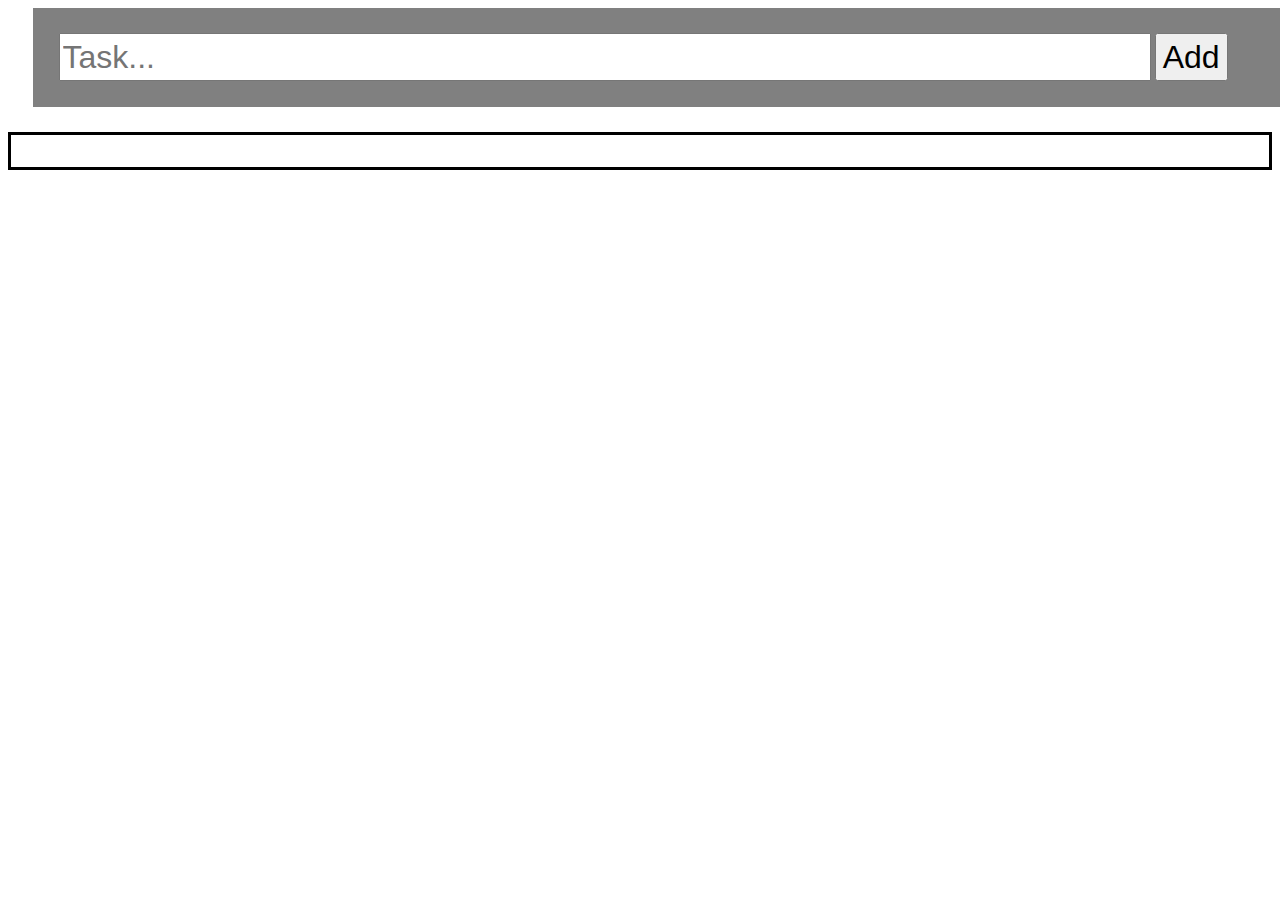
<file: 12Ж ИП - РПП, Т1 to do list/index.html>
<!doctype html>
<html lang="en">
<head>
  <meta charset="utf-8">
  <title>Title</title>
  <link rel="stylesheet" href="style.css">
  <script src="https://code.jquery.com/jquery-3.6.0.min.js" integrity="sha256-/xUj+3OJU5yExlq6GSYGSHk7tPXikynS7ogEvDej/m4=" crossorigin="anonymous"></script>
</head>
<body>
    <header>
        
        <input type="text" id = 'task-adder' placeholder="Task...">
        <button id = 'btn' >Add</button>

    </header>
    <main >
        <ul id = 'list'>
           
        </ul>
    </main>

  <script src="script.js"></script>
</body>
</html>
</file>
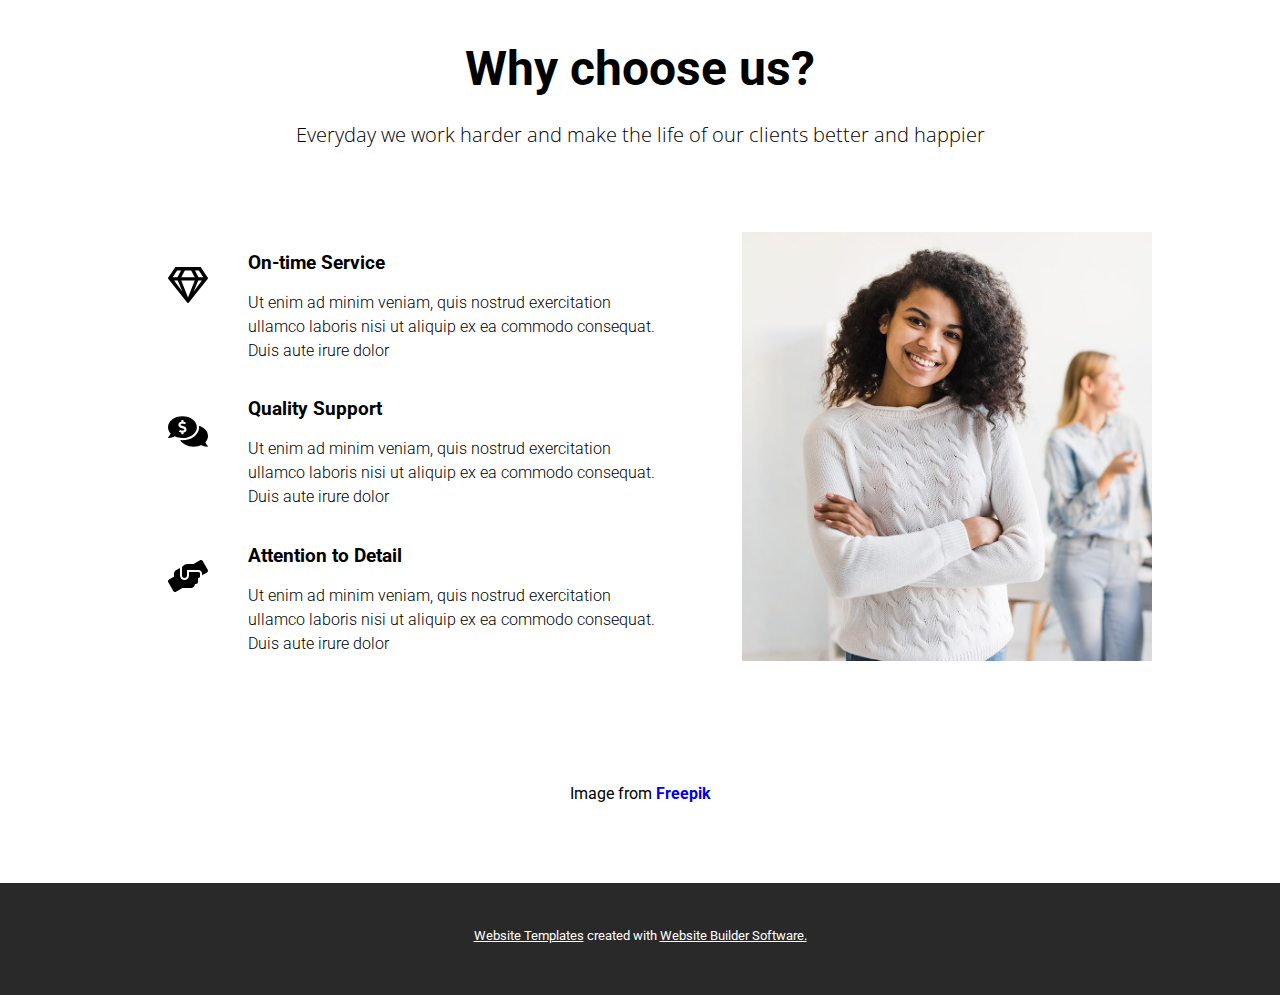
<file: 12_Йордан_Мандевски/Izoit_index.html>
<!DOCTYPE html>
<html lang="en">
    <head>
        <meta charset="UTF-8" />
        <meta name="viewport"
          content="width=device-width, user-scalable=no, initial-scale=1.0, maximum-scale=1.0, minimum-scale=1.0">
        
        <link rel="stylesheet" href="izpit.css" />
        <title>Title</title>
    </head>
    <body>
        <header>
            <h2>Why choose us?</h2>
            <p>Everyday we work harder and make the life of our clients better and happier</p>
        </header>

        <main>
            <article>
                
                <div class="text">
                    <div class="inside-text">
                        <figure>
                            <img class="figure" src="gem-regular.svg" alt="diamond">
                        </figure>
                        <div class="text">
                            <h3>On-time Service</h3>
                        <p>Ut enim ad minim veniam, quis nostrud exercitation ullamco laboris nisi ut aliquip ex ea commodo consequat. Duis aute irure dolor</p>
                        </div>
                    </div>
                    <div class="inside-text">
                        <figure>
                            <img class="figure" src="comments-dollar-solid.svg" alt="dialog">
                        </figure>
                        <div class="text">
                            <h3>Quality Support</h3>
                        <p>Ut enim ad minim veniam, quis nostrud exercitation ullamco laboris nisi ut aliquip ex ea commodo consequat. Duis aute irure dolor</p>
                        </div>
                    </div>
                    <div class="inside-text">
                        <figure>
                            <img class="figure" src="hands-helping-solid.svg" alt="hands">
                        </figure>
                        <div class="text">
                            <h3>Attention to Detail</h3>
                            <p>Ut enim ad minim veniam, quis nostrud exercitation ullamco laboris nisi ut aliquip ex ea commodo consequat. Duis aute irure dolor</p>
                        </div>
                    </div>
                </div>

                <img id="image" src="3546919min.jpg" alt="girl">
            </article>
        </main>
        <section>
            <p>Image from <a class="a" href="https://www.freepik.com/free-photos-vectors/business" alt = "Freepik">Freepik</a></p>
        </section>

        <footer>
            <p><a class="a2" href="https://nicepage.com/website-templates"  alt="Website Templates">Website Templates</a> created with <a class="a2" href="https://nicepage.com/" alt = "Website Builder Software">Website Builder Software.</a></p>
        </footer>

    </body>
</html>
</file>
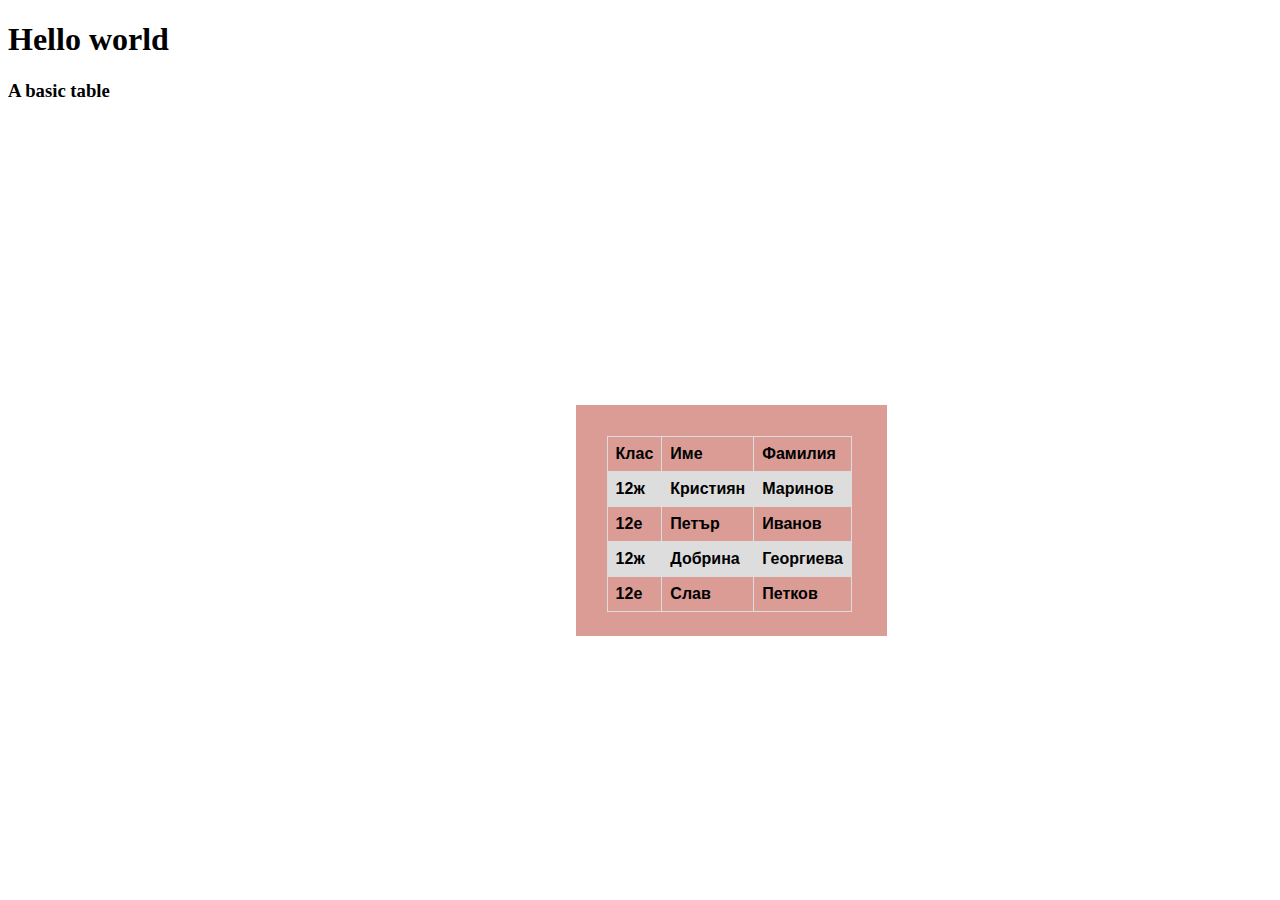
<file: html/html_Page.html>
<!DOCTYPE html>
<html>
<head>
    <link rel="stylesheet" href="myStyle.css" />
<meta charset="UTF-8">
</head>
<body>
<h1> Hello world </h1>
<h3>A basic table </h3>


<div >

<table class="border1">

    <tr class="border3">
        <th class = "border2"> Клас </th>
        <th class = "border2"> Име </th>
        <th class = "border2"> Фамилия </th>
    </tr>
    <tr class="border3" >
        <th class = "border2"> 12ж</th>
        <th class = "border2"> Кристиян </th>
        <th class = "border2"> Маринов </th>
    </tr>
    <tr class="border3" >
        <th class = "border2"> 12е </th>
        <th class = "border2"> Петър </th>
        <th class = "border2"> Иванов </th>
    </tr>
    <tr class="border3" >
        <th class = "border2"> 12ж </th>
        <th class = "border2"> Добрина </th>
        <th class = "border2"> Георгиева </th>
    </tr>
    <tr class="border3" >
        <th class = "border2"> 12е </th>
        <th class = "border2"> Слав </th>
        <th class = "border2"> Петков </th>
    </tr>

</table>

</div>


</body>

</html>
</file>
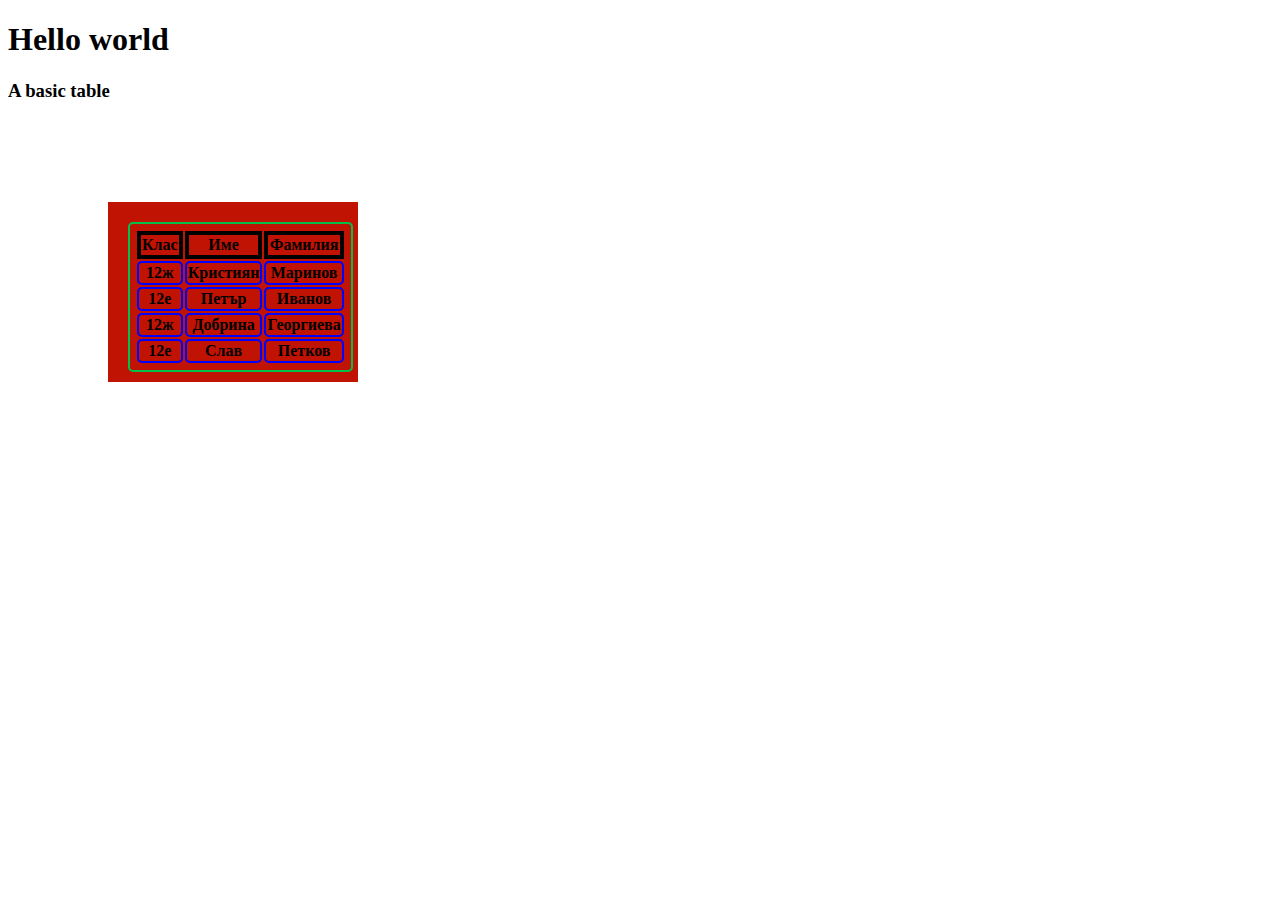
<file: practical_assingment_1/html_Page.html>
<!DOCTYPE html>
<html>
<head>
    <link rel="stylesheet" href="myStyle.css" />
<meta charset="UTF-8">
</head>
<body>
<h1> Hello world </h1>
<h3>A basic table </h3>


<div >

<table class="border1">
    <tr >
        <th class = "border3"> Клас </th>
        <th class = "border3"> Име </th>
        <th class = "border3"> Фамилия </th>
    </tr>
    <tr >
        <th class = "border2"> 12ж</th>
        <th class = "border2"> Кристиян </th>
        <th class = "border2"> Маринов </th>
    </tr>
    <tr >
        <th class = "border2"> 12е </th>
        <th class = "border2"> Петър </th>
        <th class = "border2"> Иванов </th>
    </tr>
    <tr >
        <th class = "border2"> 12ж </th>
        <th class = "border2"> Добрина </th>
        <th class = "border2"> Георгиева </th>
    </tr>
    <tr >
        <th class = "border2"> 12е </th>
        <th class = "border2"> Слав </th>
        <th class = "border2"> Петков </th>
    </tr>

</table>

</div>


</body>

</html>
</file>
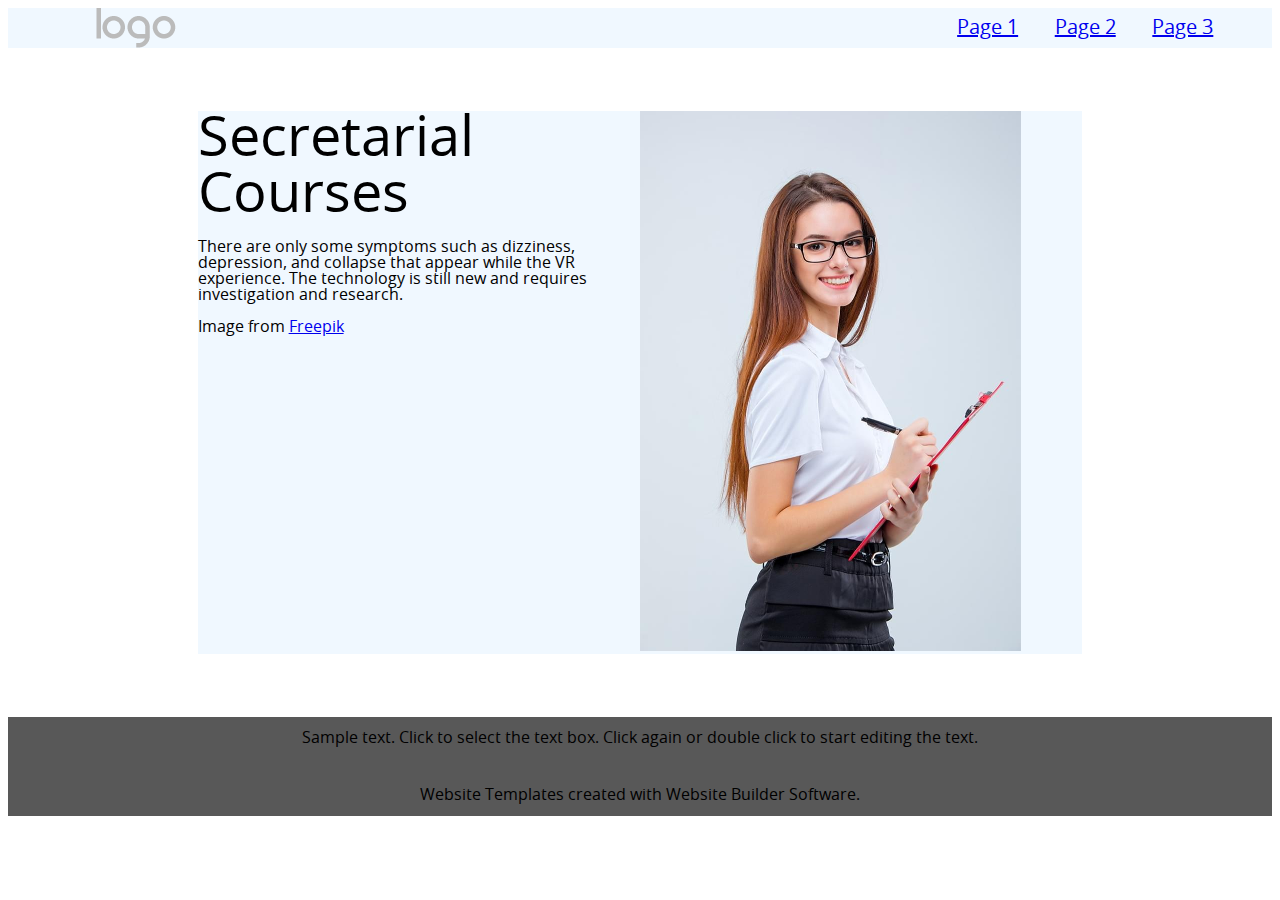
<file: semantic_pagel/semantic_responsive_page.html>
<!DOCTYPE html>
<html style="font-size: 16px;">
    <meta charset="utf-8">
    <head>
        <link rel = "stylesheet" href="responsive_design_stylsheet.css">
    </head>
    <body class = "body">
        <header class="header">

            <div id="left" class="divmenu">
                <a class="image"> 
                    <img src="default-logo.png" alt="logo" class="logo_img">
                </a>
            </div>
            <div id="right" class="divmenu">
                <nav class = "menu">
                    <a class="element_in_menu" href="google.com">Page 1</a>
                    <a class="element_in_menu" href="google.com">Page 2</a>
                    <a class="element_in_menu" href="google.com">Page 3</a>
                </nav>
            </div>
            
        </header>

       <section id="selection">
           <div id="left_article" class="article">
               <p6 id="title">
                Secretarial Courses
               </p6>
               <p>
                There are only some symptoms such as dizziness, depression, and collapse that appear while the VR experience. The technology is still new and requires investigation and research.
               </p>
               <p>
                Image from <a href="https://www.freepik.com/photos/technology" > Freepik </a>
               </p>
               </div>
           <div id="right_article" class="article">
            <img id="image_girl" src="girl.jpg" alt="image">
           </div>
            
        </section>

        <footer class="footer">
           <div>
               <p class="paragraf"> Sample text. 
                Click to select the text box. Click again or double click to start editing the text.
            </p>
           </div>
           <div>
               <p class="paragraf">Website Templates created with Website Builder Software.</p>
           </div>
        </footer>
    </body>

    
</html>
</file>
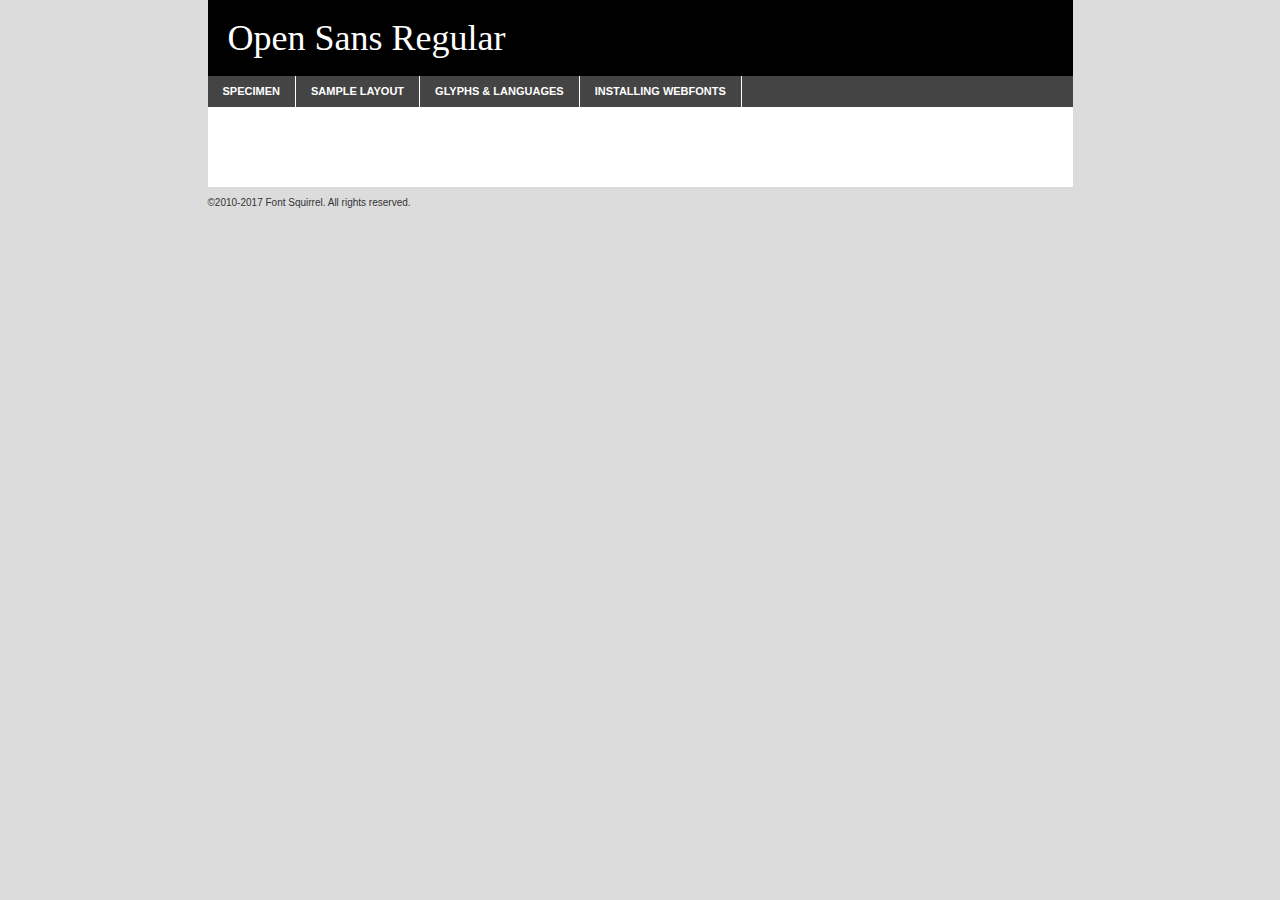
<file: semantic_pagel/static/opensans-variablefont_wdthwght-demo.html>
<!DOCTYPE html PUBLIC "-//W3C//DTD XHTML 1.0 Transitional//EN"
	"http://www.w3.org/TR/xhtml1/DTD/xhtml1-transitional.dtd">

<html xmlns="http://www.w3.org/1999/xhtml" xml:lang="en" lang="en">
<head>
	<meta http-equiv="Content-Type" content="text/html; charset=utf-8" />
	<script src="http://ajax.googleapis.com/ajax/libs/jquery/1.7.2/jquery.min.js" type="text/javascript" charset="utf-8"></script>
	<script type="text/javascript">
	(function($){$.fn.easyTabs=function(option){var param=jQuery.extend({fadeSpeed:"fast",defaultContent:1,activeClass:'active'},option);$(this).each(function(){var thisId="#"+this.id;if(param.defaultContent==''){param.defaultContent=1;}
	if(typeof param.defaultContent=="number")
	{var defaultTab=$(thisId+" .tabs li:eq("+(param.defaultContent-1)+") a").attr('href').substr(1);}else{var defaultTab=param.defaultContent;}
	$(thisId+" .tabs li a").each(function(){var tabToHide=$(this).attr('href').substr(1);$("#"+tabToHide).addClass('easytabs-tab-content');});hideAll();changeContent(defaultTab);function hideAll(){$(thisId+" .easytabs-tab-content").hide();}
	function changeContent(tabId){hideAll();$(thisId+" .tabs li").removeClass(param.activeClass);$(thisId+" .tabs li a[href=#"+tabId+"]").closest('li').addClass(param.activeClass);if(param.fadeSpeed!="none")
	{$(thisId+" #"+tabId).fadeIn(param.fadeSpeed);}else{$(thisId+" #"+tabId).show();}}
	$(thisId+" .tabs li").click(function(){var tabId=$(this).find('a').attr('href').substr(1);changeContent(tabId);return false;});});}})(jQuery);
	</script>
	<link rel="stylesheet" href="specimen_files/specimen_stylesheet.css" type="text/css" charset="utf-8" />
	<link rel="stylesheet" href="stylesheet.css" type="text/css" charset="utf-8" />

	<style type="text/css">
					body{
				font-family: 'open_sansregular';
							}
		</style>

	<title>Open Sans Regular Specimen</title>
	
	
	<script type="text/javascript" charset="utf-8">
		$(document).ready(function() {
			$('#container').easyTabs({defaultContent:1});
		});
	</script>
</head>

<body>
<div id="container">
	<div id="header">
		Open Sans Regular	</div>
	<ul class="tabs">
		<li><a href="#specimen">Specimen</a></li>
		<li><a href="#layout">Sample Layout</a></li>
				<li><a href="#glyphs">Glyphs &amp; Languages</a></li>
		<li><a href="#installing">Installing Webfonts</a></li>
		
	</ul>
	
	<div id="main_content">

		
			<div id="specimen">
		
				<div class="section">
					<div class="grid12 firstcol">
						<div class="huge">AaBb</div>
					</div>
				</div>
		
				<div class="section">
					<div class="glyph_range">A&#x200B;B&#x200b;C&#x200b;D&#x200b;E&#x200b;F&#x200b;G&#x200b;H&#x200b;I&#x200b;J&#x200b;K&#x200b;L&#x200b;M&#x200b;N&#x200b;O&#x200b;P&#x200b;Q&#x200b;R&#x200b;S&#x200b;T&#x200b;U&#x200b;V&#x200b;W&#x200b;X&#x200b;Y&#x200b;Z&#x200b;a&#x200b;b&#x200b;c&#x200b;d&#x200b;e&#x200b;f&#x200b;g&#x200b;h&#x200b;i&#x200b;j&#x200b;k&#x200b;l&#x200b;m&#x200b;n&#x200b;o&#x200b;p&#x200b;q&#x200b;r&#x200b;s&#x200b;t&#x200b;u&#x200b;v&#x200b;w&#x200b;x&#x200b;y&#x200b;z&#x200b;1&#x200b;2&#x200b;3&#x200b;4&#x200b;5&#x200b;6&#x200b;7&#x200b;8&#x200b;9&#x200b;0&#x200b;&amp;&#x200b;.&#x200b;,&#x200b;?&#x200b;!&#x200b;&#64;&#x200b;(&#x200b;)&#x200b;#&#x200b;$&#x200b;%&#x200b;*&#x200b;+&#x200b;-&#x200b;=&#x200b;:&#x200b;;</div>
				</div>
				<div class="section">
					<div class="grid12 firstcol">
						<table class="sample_table">
							<tr><td>10</td><td class="size10">abcdefghijklmnopqrstuvwxyzABCDEFGHIJKLMNOPQRSTUVWXYZ0123456789abcdefghijklmnopqrstuvwxyzABCDEFGHIJKLMNOPQRSTUVWXYZ0123456789abcdefghijklmnopqrstuvwxyzABCDEFGHIJKLMNOPQRSTUVWXYZ</td></tr>
							<tr><td>11</td><td class="size11">abcdefghijklmnopqrstuvwxyzABCDEFGHIJKLMNOPQRSTUVWXYZ0123456789abcdefghijklmnopqrstuvwxyzABCDEFGHIJKLMNOPQRSTUVWXYZ0123456789abcdefghijklmnopqrstuvwxyzABCDEFGHIJKLMNOPQRSTUVWXYZ</td></tr>
							<tr><td>12</td><td class="size12">abcdefghijklmnopqrstuvwxyzABCDEFGHIJKLMNOPQRSTUVWXYZ0123456789abcdefghijklmnopqrstuvwxyzABCDEFGHIJKLMNOPQRSTUVWXYZ0123456789abcdefghijklmnopqrstuvwxyzABCDEFGHIJKLMNOPQRSTUVWXYZ</td></tr>
							<tr><td>13</td><td class="size13">abcdefghijklmnopqrstuvwxyzABCDEFGHIJKLMNOPQRSTUVWXYZ0123456789abcdefghijklmnopqrstuvwxyzABCDEFGHIJKLMNOPQRSTUVWXYZ0123456789abcdefghijklmnopqrstuvwxyzABCDEFGHIJKLMNOPQRSTUVWXYZ</td></tr>
							<tr><td>14</td><td class="size14">abcdefghijklmnopqrstuvwxyzABCDEFGHIJKLMNOPQRSTUVWXYZ0123456789abcdefghijklmnopqrstuvwxyzABCDEFGHIJKLMNOPQRSTUVWXYZ0123456789abcdefghijklmnopqrstuvwxyzABCDEFGHIJKLMNOPQRSTUVWXYZ</td></tr>
							<tr><td>16</td><td class="size16">abcdefghijklmnopqrstuvwxyzABCDEFGHIJKLMNOPQRSTUVWXYZ0123456789abcdefghijklmnopqrstuvwxyzABCDEFGHIJKLMNOPQRSTUVWXYZ</td></tr>
							<tr><td>18</td><td class="size18">abcdefghijklmnopqrstuvwxyzABCDEFGHIJKLMNOPQRSTUVWXYZ0123456789abcdefghijklmnopqrstuvwxyzABCDEFGHIJKLMNOPQRSTUVWXYZ</td></tr>
							<tr><td>20</td><td class="size20">abcdefghijklmnopqrstuvwxyzABCDEFGHIJKLMNOPQRSTUVWXYZ0123456789abcdefghijklmnopqrstuvwxyzABCDEFGHIJKLMNOPQRSTUVWXYZ</td></tr>
							<tr><td>24</td><td class="size24">abcdefghijklmnopqrstuvwxyzABCDEFGHIJKLMNOPQRSTUVWXYZ0123456789abcdefghijklmnopqrstuvwxyzABCDEFGHIJKLMNOPQRSTUVWXYZ</td></tr>
							<tr><td>30</td><td class="size30">abcdefghijklmnopqrstuvwxyzABCDEFGHIJKLMNOPQRSTUVWXYZ0123456789abcdefghijklmnopqrstuvwxyzABCDEFGHIJKLMNOPQRSTUVWXYZ</td></tr>
							<tr><td>36</td><td class="size36">abcdefghijklmnopqrstuvwxyzABCDEFGHIJKLMNOPQRSTUVWXYZ0123456789abcdefghijklmnopqrstuvwxyzABCDEFGHIJKLMNOPQRSTUVWXYZ</td></tr>
							<tr><td>48</td><td class="size48">abcdefghijklmnopqrstuvwxyzABCDEFGHIJKLMNOPQRSTUVWXYZ0123456789abcdefghijklmnopqrstuvwxyzABCDEFGHIJKLMNOPQRSTUVWXYZ</td></tr>
							<tr><td>60</td><td class="size60">abcdefghijklmnopqrstuvwxyzABCDEFGHIJKLMNOPQRSTUVWXYZ0123456789abcdefghijklmnopqrstuvwxyzABCDEFGHIJKLMNOPQRSTUVWXYZ</td></tr>
							<tr><td>72</td><td class="size72">abcdefghijklmnopqrstuvwxyzABCDEFGHIJKLMNOPQRSTUVWXYZ0123456789abcdefghijklmnopqrstuvwxyzABCDEFGHIJKLMNOPQRSTUVWXYZ</td></tr>
							<tr><td>90</td><td class="size90">abcdefghijklmnopqrstuvwxyzABCDEFGHIJKLMNOPQRSTUVWXYZ0123456789abcdefghijklmnopqrstuvwxyzABCDEFGHIJKLMNOPQRSTUVWXYZ</td></tr>
						</table>
				
					</div>
			
				</div>
		
		
		
								<div class="section" id="bodycomparison">


										<div id="xheight">
				<div class="fontbody">&#x25FC;&#x25FC;&#x25FC;&#x25FC;&#x25FC;&#x25FC;&#x25FC;&#x25FC;&#x25FC;&#x25FC;&#x25FC;&#x25FC;&#x25FC;&#x25FC;&#x25FC;&#x25FC;&#x25FC;&#x25FC;&#x25FC;&#x25FC;&#x25FC;&#x25FC;&#x25FC;&#x25FC;&#x25FC;&#x25FC;&#x25FC;&#x25FC;&#x25FC;&#x25FC;&#x25FC;&#x25FC;&#x25FC;&#x25FC;&#x25FC;&#x25FC;&#x25FC;&#x25FC;&#x25FC;&#x25FC;&#x25FC;&#x25FC;&#x25FC;&#x25FC;&#x25FC;&#x25FC;&#x25FC;&#x25FC;&#x25FC;&#x25FC;&#x25FC;&#x25FC;&#x25FC;&#x25FC;&#x25FC;&#x25FC;&#x25FC;&#x25FC;&#x25FC;&#x25FC;&#x25FC;&#x25FC;&#x25FC;&#x25FC;&#x25FC;&#x25FC;&#x25FC;&#x25FC;&#x25FC;&#x25FC;&#x25FC;&#x25FC;&#x25FC;&#x25FC;&#x25FC;&#x25FC;&#x25FC;&#x25FC;&#x25FC;&#x25FC;&#x25FC;&#x25FC;&#x25FC;&#x25FC;&#x25FC;&#x25FC;&#x25FC;&#x25FC;&#x25FC;&#x25FC;&#x25FC;&#x25FC;&#x25FC;&#x25FC;&#x25FC;&#x25FC;&#x25FC;&#x25FC;&#x25FC;body</div><div class="arialbody">body</div><div class="verdanabody">body</div><div class="georgiabody">body</div></div>
										<div class="fontbody" style="z-index:1">
											body<span>Open Sans Regular</span>
										</div>
										<div class="arialbody" style="z-index:1">
											body<span>Arial</span>
										</div>
										<div class="verdanabody" style="z-index:1">
											body<span>Verdana</span>
										</div>
										<div class="georgiabody" style="z-index:1">
											body<span>Georgia</span>
										</div>



								</div>
		
		
				<div class="section psample psample_row1" id="">
					
					<div class="grid2 firstcol">
						<p class="size10"><span>10.</span>Aenean lacinia bibendum nulla sed consectetur. Fusce dapibus, tellus ac cursus commodo, tortor mauris condimentum nibh, ut fermentum massa justo sit amet risus. Nullam id dolor id nibh ultricies vehicula ut id elit. Cum sociis natoque penatibus et magnis dis parturient montes, nascetur ridiculus mus. Nulla vitae elit libero, a pharetra augue.</p>
			
					</div>
					<div class="grid3">
						<p class="size11"><span>11.</span>Aenean lacinia bibendum nulla sed consectetur. Fusce dapibus, tellus ac cursus commodo, tortor mauris condimentum nibh, ut fermentum massa justo sit amet risus. Nullam id dolor id nibh ultricies vehicula ut id elit. Cum sociis natoque penatibus et magnis dis parturient montes, nascetur ridiculus mus. Nulla vitae elit libero, a pharetra augue.</p>
			
					</div>
					<div class="grid3">
						<p class="size12"><span>12.</span>Aenean lacinia bibendum nulla sed consectetur. Fusce dapibus, tellus ac cursus commodo, tortor mauris condimentum nibh, ut fermentum massa justo sit amet risus. Nullam id dolor id nibh ultricies vehicula ut id elit. Cum sociis natoque penatibus et magnis dis parturient montes, nascetur ridiculus mus. Nulla vitae elit libero, a pharetra augue.</p>
			
					</div>
					<div class="grid4">
						<p class="size13"><span>13.</span>Aenean lacinia bibendum nulla sed consectetur. Fusce dapibus, tellus ac cursus commodo, tortor mauris condimentum nibh, ut fermentum massa justo sit amet risus. Nullam id dolor id nibh ultricies vehicula ut id elit. Cum sociis natoque penatibus et magnis dis parturient montes, nascetur ridiculus mus. Nulla vitae elit libero, a pharetra augue.</p>
			
					</div>
					<div class="white_blend"></div>
					
				</div>
				<div class="section psample psample_row2" id="">
					<div class="grid3 firstcol">
						<p class="size14"><span>14.</span>Aenean lacinia bibendum nulla sed consectetur. Fusce dapibus, tellus ac cursus commodo, tortor mauris condimentum nibh, ut fermentum massa justo sit amet risus. Nullam id dolor id nibh ultricies vehicula ut id elit. Cum sociis natoque penatibus et magnis dis parturient montes, nascetur ridiculus mus. Nulla vitae elit libero, a pharetra augue.</p>
			
					</div>
					<div class="grid4">
						<p class="size16"><span>16.</span>Aenean lacinia bibendum nulla sed consectetur. Fusce dapibus, tellus ac cursus commodo, tortor mauris condimentum nibh, ut fermentum massa justo sit amet risus. Nullam id dolor id nibh ultricies vehicula ut id elit. Cum sociis natoque penatibus et magnis dis parturient montes, nascetur ridiculus mus. Nulla vitae elit libero, a pharetra augue.</p>
			
					</div>
					<div class="grid5">
						<p class="size18"><span>18.</span>Aenean lacinia bibendum nulla sed consectetur. Fusce dapibus, tellus ac cursus commodo, tortor mauris condimentum nibh, ut fermentum massa justo sit amet risus. Nullam id dolor id nibh ultricies vehicula ut id elit. Cum sociis natoque penatibus et magnis dis parturient montes, nascetur ridiculus mus. Nulla vitae elit libero, a pharetra augue.</p>
			
					</div>

					<div class="white_blend"></div>

				</div>
				
				<div class="section psample psample_row3" id="">
					<div class="grid5 firstcol">
						<p class="size20"><span>20.</span>Aenean lacinia bibendum nulla sed consectetur. Fusce dapibus, tellus ac cursus commodo, tortor mauris condimentum nibh, ut fermentum massa justo sit amet risus. Nullam id dolor id nibh ultricies vehicula ut id elit. Cum sociis natoque penatibus et magnis dis parturient montes, nascetur ridiculus mus. Nulla vitae elit libero, a pharetra augue.</p>
					</div>
					<div class="grid7">
						<p class="size24"><span>24.</span>Aenean lacinia bibendum nulla sed consectetur. Fusce dapibus, tellus ac cursus commodo, tortor mauris condimentum nibh, ut fermentum massa justo sit amet risus. Nullam id dolor id nibh ultricies vehicula ut id elit. Cum sociis natoque penatibus et magnis dis parturient montes, nascetur ridiculus mus. Nulla vitae elit libero, a pharetra augue.</p>
					</div>
					
					<div class="white_blend"></div>
					
				</div>
				
				<div class="section psample psample_row4" id="">
					<div class="grid12 firstcol">
						<p class="size30"><span>30.</span>Aenean lacinia bibendum nulla sed consectetur. Fusce dapibus, tellus ac cursus commodo, tortor mauris condimentum nibh, ut fermentum massa justo sit amet risus. Nullam id dolor id nibh ultricies vehicula ut id elit. Cum sociis natoque penatibus et magnis dis parturient montes, nascetur ridiculus mus. Nulla vitae elit libero, a pharetra augue.</p>
					</div>
					<div class="white_blend"></div>
					
				</div>
				
				
				
				<div class="section psample psample_row1 fullreverse">
					<div class="grid2 firstcol">
						<p class="size10"><span>10.</span>Aenean lacinia bibendum nulla sed consectetur. Fusce dapibus, tellus ac cursus commodo, tortor mauris condimentum nibh, ut fermentum massa justo sit amet risus. Nullam id dolor id nibh ultricies vehicula ut id elit. Cum sociis natoque penatibus et magnis dis parturient montes, nascetur ridiculus mus. Nulla vitae elit libero, a pharetra augue.</p>
			
					</div>
					<div class="grid3">
						<p class="size11"><span>11.</span>Aenean lacinia bibendum nulla sed consectetur. Fusce dapibus, tellus ac cursus commodo, tortor mauris condimentum nibh, ut fermentum massa justo sit amet risus. Nullam id dolor id nibh ultricies vehicula ut id elit. Cum sociis natoque penatibus et magnis dis parturient montes, nascetur ridiculus mus. Nulla vitae elit libero, a pharetra augue.</p>
			
					</div>
					<div class="grid3">
						<p class="size12"><span>12.</span>Aenean lacinia bibendum nulla sed consectetur. Fusce dapibus, tellus ac cursus commodo, tortor mauris condimentum nibh, ut fermentum massa justo sit amet risus. Nullam id dolor id nibh ultricies vehicula ut id elit. Cum sociis natoque penatibus et magnis dis parturient montes, nascetur ridiculus mus. Nulla vitae elit libero, a pharetra augue.</p>
			
					</div>
					<div class="grid4">
						<p class="size13"><span>13.</span>Aenean lacinia bibendum nulla sed consectetur. Fusce dapibus, tellus ac cursus commodo, tortor mauris condimentum nibh, ut fermentum massa justo sit amet risus. Nullam id dolor id nibh ultricies vehicula ut id elit. Cum sociis natoque penatibus et magnis dis parturient montes, nascetur ridiculus mus. Nulla vitae elit libero, a pharetra augue.</p>
			
					</div>
					<div class="black_blend"></div>
					
				</div>
				
				<div class="section psample psample_row2 fullreverse">
					<div class="grid3 firstcol">
						<p class="size14"><span>14.</span>Aenean lacinia bibendum nulla sed consectetur. Fusce dapibus, tellus ac cursus commodo, tortor mauris condimentum nibh, ut fermentum massa justo sit amet risus. Nullam id dolor id nibh ultricies vehicula ut id elit. Cum sociis natoque penatibus et magnis dis parturient montes, nascetur ridiculus mus. Nulla vitae elit libero, a pharetra augue.</p>
			
					</div>
					<div class="grid4">
						<p class="size16"><span>16.</span>Aenean lacinia bibendum nulla sed consectetur. Fusce dapibus, tellus ac cursus commodo, tortor mauris condimentum nibh, ut fermentum massa justo sit amet risus. Nullam id dolor id nibh ultricies vehicula ut id elit. Cum sociis natoque penatibus et magnis dis parturient montes, nascetur ridiculus mus. Nulla vitae elit libero, a pharetra augue.</p>
			
					</div>
					<div class="grid5">
						<p class="size18"><span>18.</span>Aenean lacinia bibendum nulla sed consectetur. Fusce dapibus, tellus ac cursus commodo, tortor mauris condimentum nibh, ut fermentum massa justo sit amet risus. Nullam id dolor id nibh ultricies vehicula ut id elit. Cum sociis natoque penatibus et magnis dis parturient montes, nascetur ridiculus mus. Nulla vitae elit libero, a pharetra augue.</p>
			
					</div>
					<div class="black_blend"></div>

				</div>
				
				<div class="section psample fullreverse psample_row3" id="">
					<div class="grid5 firstcol">
						<p class="size20"><span>20.</span>Aenean lacinia bibendum nulla sed consectetur. Fusce dapibus, tellus ac cursus commodo, tortor mauris condimentum nibh, ut fermentum massa justo sit amet risus. Nullam id dolor id nibh ultricies vehicula ut id elit. Cum sociis natoque penatibus et magnis dis parturient montes, nascetur ridiculus mus. Nulla vitae elit libero, a pharetra augue.</p>
					</div>
					<div class="grid7">
						<p class="size24"><span>24.</span>Aenean lacinia bibendum nulla sed consectetur. Fusce dapibus, tellus ac cursus commodo, tortor mauris condimentum nibh, ut fermentum massa justo sit amet risus. Nullam id dolor id nibh ultricies vehicula ut id elit. Cum sociis natoque penatibus et magnis dis parturient montes, nascetur ridiculus mus. Nulla vitae elit libero, a pharetra augue.</p>
					</div>
					
					<div class="black_blend"></div>
					
				</div>
				
				<div class="section psample fullreverse psample_row4" id="" style="border-bottom: 20px #000 solid;">
					<div class="grid12 firstcol">
						<p class="size30"><span>30.</span>Aenean lacinia bibendum nulla sed consectetur. Fusce dapibus, tellus ac cursus commodo, tortor mauris condimentum nibh, ut fermentum massa justo sit amet risus. Nullam id dolor id nibh ultricies vehicula ut id elit. Cum sociis natoque penatibus et magnis dis parturient montes, nascetur ridiculus mus. Nulla vitae elit libero, a pharetra augue.</p>
					</div>
					<div class="black_blend"></div>
					
				</div>
				
				
				
				
			</div>
			
			<div id="layout">
				
				<div class="section">
					
					<div class="grid12 firstcol">
						<h1>Lorem Ipsum Dolor</h1>
						<h2>Etiam porta sem malesuada magna mollis euismod</h2>
						
						<p class="byline">By <a href="#link">Aenean Lacinia</a></p>
					</div>
				</div>
				<div class="section">
					<div class="grid8 firstcol">
						<p class="large">Donec sed odio dui. Morbi leo risus, porta ac consectetur ac, vestibulum at eros. Fusce dapibus, tellus ac cursus commodo, tortor mauris condimentum nibh, ut fermentum massa justo sit amet risus. </p>

						
						<h3>Pellentesque ornare sem</h3>

						<p>Maecenas sed diam eget risus varius blandit sit amet non magna. Maecenas faucibus mollis interdum. Donec ullamcorper nulla non metus auctor fringilla. Nullam id dolor id nibh ultricies vehicula ut id elit. Nullam id dolor id nibh ultricies vehicula ut id elit. </p>

						<p>Aenean eu leo quam. Pellentesque ornare sem lacinia quam venenatis vestibulum. Lorem ipsum dolor sit amet, consectetur adipiscing elit. Cum sociis natoque penatibus et magnis dis parturient montes, nascetur ridiculus mus. </p>

						<p>Nulla vitae elit libero, a pharetra augue. Praesent commodo cursus magna, vel scelerisque nisl consectetur et. Aenean lacinia bibendum nulla sed consectetur. </p>

						<p>Nullam quis risus eget urna mollis ornare vel eu leo. Nullam quis risus eget urna mollis ornare vel eu leo. Maecenas sed diam eget risus varius blandit sit amet non magna. Donec ullamcorper nulla non metus auctor fringilla. </p>

						<h3>Cras mattis consectetur</h3>

						<p>Aenean eu leo quam. Pellentesque ornare sem lacinia quam venenatis vestibulum. Aenean lacinia bibendum nulla sed consectetur. Integer posuere erat a ante venenatis dapibus posuere velit aliquet. Cras mattis consectetur purus sit amet fermentum. </p>

						<p>Nullam id dolor id nibh ultricies vehicula ut id elit. Nullam quis risus eget urna mollis ornare vel eu leo. Cras mattis consectetur purus sit amet fermentum.</p>
					</div>
					
					<div class="grid4 sidebar">
						
						<div class="box reverse">
							<p class="last">Nullam quis risus eget urna mollis ornare vel eu leo. Donec ullamcorper nulla non metus auctor fringilla. Cras mattis consectetur purus sit amet fermentum. Sed posuere consectetur est at lobortis. Lorem ipsum dolor sit amet, consectetur adipiscing elit. </p>
						</div>
						
						<p class="caption">Maecenas sed diam eget risus varius.</p>

						<p>Vestibulum id ligula porta felis euismod semper. Integer posuere erat a ante venenatis dapibus posuere velit aliquet. Vestibulum id ligula porta felis euismod semper. Sed posuere consectetur est at lobortis. Maecenas sed diam eget risus varius blandit sit amet non magna. Fusce dapibus, tellus ac cursus commodo, tortor mauris condimentum nibh, ut fermentum massa justo sit amet risus. </p>

					

						<p>Duis mollis, est non commodo luctus, nisi erat porttitor ligula, eget lacinia odio sem nec elit. Aenean lacinia bibendum nulla sed consectetur. Vivamus sagittis lacus vel augue laoreet rutrum faucibus dolor auctor. Aenean lacinia bibendum nulla sed consectetur. Nullam quis risus eget urna mollis ornare vel eu leo. </p>

						<p>Praesent commodo cursus magna, vel scelerisque nisl consectetur et. Donec ullamcorper nulla non metus auctor fringilla. Maecenas faucibus mollis interdum. Fusce dapibus, tellus ac cursus commodo, tortor mauris condimentum nibh, ut fermentum massa justo sit amet risus. </p>

					</div>
				</div>
				
			</div>


			



		<div id="glyphs">
			<div class="section">
				<div class="grid12 firstcol">
			
				<h1>Language Support</h1>
				<p>The subset of Open Sans Regular in this kit supports the following languages:<br />
			
					Albanian, Basque, Breton, Chamorro, Danish, Dutch, English, Faroese, Finnish, French, Frisian, Galician, German, Icelandic, Italian, Malagasy, Norwegian, Portuguese, Spanish, Alsatian, Aragonese, Arapaho, Arrernte, Asturian, Aymara, Bislama, Cebuano, Corsican, Fijian, French_creole, Genoese, Gilbertese, Greenlandic, Haitian_creole, Hiligaynon, Hmong, Hopi, Ibanag, Iloko_ilokano, Indonesian, Interglossa_glosa, Interlingua, Irish_gaelic, Jerriais, Lojban, Lombard, Luxembourgeois, Manx, Mohawk, Norfolk_pitcairnese, Occitan, Oromo, Pangasinan, Papiamento, Piedmontese, Potawatomi, Rhaeto-romance, Romansh, Rotokas, Sami_lule, Samoan, Sardinian, Scots_gaelic, Seychelles_creole, Shona, Sicilian, Somali, Southern_ndebele, Swahili, Swati_swazi, Tagalog_filipino_pilipino, Tetum, Tok_pisin, Uyghur_latinized, Volapuk, Walloon, Warlpiri, Xhosa, Yapese, Zulu, Latinbasic, Ubasic, Demo				</p>
				<h1>Glyph Chart</h1>
				<p>The subset of Open Sans Regular in this kit includes all the glyphs listed below. Unicode entities are included above each glyph to help you insert individual characters into your layout.</p>
				<div id="glyph_chart">
			
																														 <div><p>&amp;#13;</p>&#13;</div>
																				 <div><p>&amp;#32;</p>&#32;</div>
																				 <div><p>&amp;#33;</p>&#33;</div>
																				 <div><p>&amp;#34;</p>&#34;</div>
																				 <div><p>&amp;#35;</p>&#35;</div>
																				 <div><p>&amp;#36;</p>&#36;</div>
																				 <div><p>&amp;#37;</p>&#37;</div>
																				 <div><p>&amp;#38;</p>&#38;</div>
																				 <div><p>&amp;#39;</p>&#39;</div>
																				 <div><p>&amp;#40;</p>&#40;</div>
																				 <div><p>&amp;#41;</p>&#41;</div>
																				 <div><p>&amp;#42;</p>&#42;</div>
																				 <div><p>&amp;#43;</p>&#43;</div>
																				 <div><p>&amp;#44;</p>&#44;</div>
																				 <div><p>&amp;#45;</p>&#45;</div>
																				 <div><p>&amp;#46;</p>&#46;</div>
																				 <div><p>&amp;#47;</p>&#47;</div>
																				 <div><p>&amp;#48;</p>&#48;</div>
																				 <div><p>&amp;#49;</p>&#49;</div>
																				 <div><p>&amp;#50;</p>&#50;</div>
																				 <div><p>&amp;#51;</p>&#51;</div>
																				 <div><p>&amp;#52;</p>&#52;</div>
																				 <div><p>&amp;#53;</p>&#53;</div>
																				 <div><p>&amp;#54;</p>&#54;</div>
																				 <div><p>&amp;#55;</p>&#55;</div>
																				 <div><p>&amp;#56;</p>&#56;</div>
																				 <div><p>&amp;#57;</p>&#57;</div>
																				 <div><p>&amp;#58;</p>&#58;</div>
																				 <div><p>&amp;#59;</p>&#59;</div>
																				 <div><p>&amp;#60;</p>&#60;</div>
																				 <div><p>&amp;#61;</p>&#61;</div>
																				 <div><p>&amp;#62;</p>&#62;</div>
																				 <div><p>&amp;#63;</p>&#63;</div>
																				 <div><p>&amp;#64;</p>&#64;</div>
																				 <div><p>&amp;#65;</p>&#65;</div>
																				 <div><p>&amp;#66;</p>&#66;</div>
																				 <div><p>&amp;#67;</p>&#67;</div>
																				 <div><p>&amp;#68;</p>&#68;</div>
																				 <div><p>&amp;#69;</p>&#69;</div>
																				 <div><p>&amp;#70;</p>&#70;</div>
																				 <div><p>&amp;#71;</p>&#71;</div>
																				 <div><p>&amp;#72;</p>&#72;</div>
																				 <div><p>&amp;#73;</p>&#73;</div>
																				 <div><p>&amp;#74;</p>&#74;</div>
																				 <div><p>&amp;#75;</p>&#75;</div>
																				 <div><p>&amp;#76;</p>&#76;</div>
																				 <div><p>&amp;#77;</p>&#77;</div>
																				 <div><p>&amp;#78;</p>&#78;</div>
																				 <div><p>&amp;#79;</p>&#79;</div>
																				 <div><p>&amp;#80;</p>&#80;</div>
																				 <div><p>&amp;#81;</p>&#81;</div>
																				 <div><p>&amp;#82;</p>&#82;</div>
																				 <div><p>&amp;#83;</p>&#83;</div>
																				 <div><p>&amp;#84;</p>&#84;</div>
																				 <div><p>&amp;#85;</p>&#85;</div>
																				 <div><p>&amp;#86;</p>&#86;</div>
																				 <div><p>&amp;#87;</p>&#87;</div>
																				 <div><p>&amp;#88;</p>&#88;</div>
																				 <div><p>&amp;#89;</p>&#89;</div>
																				 <div><p>&amp;#90;</p>&#90;</div>
																				 <div><p>&amp;#91;</p>&#91;</div>
																				 <div><p>&amp;#92;</p>&#92;</div>
																				 <div><p>&amp;#93;</p>&#93;</div>
																				 <div><p>&amp;#94;</p>&#94;</div>
																				 <div><p>&amp;#95;</p>&#95;</div>
																				 <div><p>&amp;#96;</p>&#96;</div>
																				 <div><p>&amp;#97;</p>&#97;</div>
																				 <div><p>&amp;#98;</p>&#98;</div>
																				 <div><p>&amp;#99;</p>&#99;</div>
																				 <div><p>&amp;#100;</p>&#100;</div>
																				 <div><p>&amp;#101;</p>&#101;</div>
																				 <div><p>&amp;#102;</p>&#102;</div>
																				 <div><p>&amp;#103;</p>&#103;</div>
																				 <div><p>&amp;#104;</p>&#104;</div>
																				 <div><p>&amp;#105;</p>&#105;</div>
																				 <div><p>&amp;#106;</p>&#106;</div>
																				 <div><p>&amp;#107;</p>&#107;</div>
																				 <div><p>&amp;#108;</p>&#108;</div>
																				 <div><p>&amp;#109;</p>&#109;</div>
																				 <div><p>&amp;#110;</p>&#110;</div>
																				 <div><p>&amp;#111;</p>&#111;</div>
																				 <div><p>&amp;#112;</p>&#112;</div>
																				 <div><p>&amp;#113;</p>&#113;</div>
																				 <div><p>&amp;#114;</p>&#114;</div>
																				 <div><p>&amp;#115;</p>&#115;</div>
																				 <div><p>&amp;#116;</p>&#116;</div>
																				 <div><p>&amp;#117;</p>&#117;</div>
																				 <div><p>&amp;#118;</p>&#118;</div>
																				 <div><p>&amp;#119;</p>&#119;</div>
																				 <div><p>&amp;#120;</p>&#120;</div>
																				 <div><p>&amp;#121;</p>&#121;</div>
																				 <div><p>&amp;#122;</p>&#122;</div>
																				 <div><p>&amp;#123;</p>&#123;</div>
																				 <div><p>&amp;#124;</p>&#124;</div>
																				 <div><p>&amp;#125;</p>&#125;</div>
																				 <div><p>&amp;#126;</p>&#126;</div>
																				 <div><p>&amp;#160;</p>&#160;</div>
																				 <div><p>&amp;#161;</p>&#161;</div>
																				 <div><p>&amp;#162;</p>&#162;</div>
																				 <div><p>&amp;#163;</p>&#163;</div>
																				 <div><p>&amp;#164;</p>&#164;</div>
																				 <div><p>&amp;#165;</p>&#165;</div>
																				 <div><p>&amp;#166;</p>&#166;</div>
																				 <div><p>&amp;#167;</p>&#167;</div>
																				 <div><p>&amp;#168;</p>&#168;</div>
																				 <div><p>&amp;#169;</p>&#169;</div>
																				 <div><p>&amp;#170;</p>&#170;</div>
																				 <div><p>&amp;#171;</p>&#171;</div>
																				 <div><p>&amp;#172;</p>&#172;</div>
																				 <div><p>&amp;#173;</p>&#173;</div>
																				 <div><p>&amp;#174;</p>&#174;</div>
																				 <div><p>&amp;#175;</p>&#175;</div>
																				 <div><p>&amp;#176;</p>&#176;</div>
																				 <div><p>&amp;#177;</p>&#177;</div>
																				 <div><p>&amp;#178;</p>&#178;</div>
																				 <div><p>&amp;#179;</p>&#179;</div>
																				 <div><p>&amp;#180;</p>&#180;</div>
																				 <div><p>&amp;#181;</p>&#181;</div>
																				 <div><p>&amp;#182;</p>&#182;</div>
																				 <div><p>&amp;#183;</p>&#183;</div>
																				 <div><p>&amp;#184;</p>&#184;</div>
																				 <div><p>&amp;#185;</p>&#185;</div>
																				 <div><p>&amp;#186;</p>&#186;</div>
																				 <div><p>&amp;#187;</p>&#187;</div>
																				 <div><p>&amp;#188;</p>&#188;</div>
																				 <div><p>&amp;#189;</p>&#189;</div>
																				 <div><p>&amp;#190;</p>&#190;</div>
																				 <div><p>&amp;#191;</p>&#191;</div>
																				 <div><p>&amp;#192;</p>&#192;</div>
																				 <div><p>&amp;#193;</p>&#193;</div>
																				 <div><p>&amp;#194;</p>&#194;</div>
																				 <div><p>&amp;#195;</p>&#195;</div>
																				 <div><p>&amp;#196;</p>&#196;</div>
																				 <div><p>&amp;#197;</p>&#197;</div>
																				 <div><p>&amp;#198;</p>&#198;</div>
																				 <div><p>&amp;#199;</p>&#199;</div>
																				 <div><p>&amp;#200;</p>&#200;</div>
																				 <div><p>&amp;#201;</p>&#201;</div>
																				 <div><p>&amp;#202;</p>&#202;</div>
																				 <div><p>&amp;#203;</p>&#203;</div>
																				 <div><p>&amp;#204;</p>&#204;</div>
																				 <div><p>&amp;#205;</p>&#205;</div>
																				 <div><p>&amp;#206;</p>&#206;</div>
																				 <div><p>&amp;#207;</p>&#207;</div>
																				 <div><p>&amp;#208;</p>&#208;</div>
																				 <div><p>&amp;#209;</p>&#209;</div>
																				 <div><p>&amp;#210;</p>&#210;</div>
																				 <div><p>&amp;#211;</p>&#211;</div>
																				 <div><p>&amp;#212;</p>&#212;</div>
																				 <div><p>&amp;#213;</p>&#213;</div>
																				 <div><p>&amp;#214;</p>&#214;</div>
																				 <div><p>&amp;#215;</p>&#215;</div>
																				 <div><p>&amp;#216;</p>&#216;</div>
																				 <div><p>&amp;#217;</p>&#217;</div>
																				 <div><p>&amp;#218;</p>&#218;</div>
																				 <div><p>&amp;#219;</p>&#219;</div>
																				 <div><p>&amp;#220;</p>&#220;</div>
																				 <div><p>&amp;#221;</p>&#221;</div>
																				 <div><p>&amp;#222;</p>&#222;</div>
																				 <div><p>&amp;#223;</p>&#223;</div>
																				 <div><p>&amp;#224;</p>&#224;</div>
																				 <div><p>&amp;#225;</p>&#225;</div>
																				 <div><p>&amp;#226;</p>&#226;</div>
																				 <div><p>&amp;#227;</p>&#227;</div>
																				 <div><p>&amp;#228;</p>&#228;</div>
																				 <div><p>&amp;#229;</p>&#229;</div>
																				 <div><p>&amp;#230;</p>&#230;</div>
																				 <div><p>&amp;#231;</p>&#231;</div>
																				 <div><p>&amp;#232;</p>&#232;</div>
																				 <div><p>&amp;#233;</p>&#233;</div>
																				 <div><p>&amp;#234;</p>&#234;</div>
																				 <div><p>&amp;#235;</p>&#235;</div>
																				 <div><p>&amp;#236;</p>&#236;</div>
																				 <div><p>&amp;#237;</p>&#237;</div>
																				 <div><p>&amp;#238;</p>&#238;</div>
																				 <div><p>&amp;#239;</p>&#239;</div>
																				 <div><p>&amp;#240;</p>&#240;</div>
																				 <div><p>&amp;#241;</p>&#241;</div>
																				 <div><p>&amp;#242;</p>&#242;</div>
																				 <div><p>&amp;#243;</p>&#243;</div>
																				 <div><p>&amp;#244;</p>&#244;</div>
																				 <div><p>&amp;#245;</p>&#245;</div>
																				 <div><p>&amp;#246;</p>&#246;</div>
																				 <div><p>&amp;#247;</p>&#247;</div>
																				 <div><p>&amp;#248;</p>&#248;</div>
																				 <div><p>&amp;#249;</p>&#249;</div>
																				 <div><p>&amp;#250;</p>&#250;</div>
																				 <div><p>&amp;#251;</p>&#251;</div>
																				 <div><p>&amp;#252;</p>&#252;</div>
																				 <div><p>&amp;#253;</p>&#253;</div>
																				 <div><p>&amp;#254;</p>&#254;</div>
																				 <div><p>&amp;#255;</p>&#255;</div>
																				 <div><p>&amp;#338;</p>&#338;</div>
																				 <div><p>&amp;#339;</p>&#339;</div>
																				 <div><p>&amp;#376;</p>&#376;</div>
																				 <div><p>&amp;#710;</p>&#710;</div>
																				 <div><p>&amp;#732;</p>&#732;</div>
																				 <div><p>&amp;#8192;</p>&#8192;</div>
																				 <div><p>&amp;#8193;</p>&#8193;</div>
																				 <div><p>&amp;#8194;</p>&#8194;</div>
																				 <div><p>&amp;#8195;</p>&#8195;</div>
																				 <div><p>&amp;#8196;</p>&#8196;</div>
																				 <div><p>&amp;#8197;</p>&#8197;</div>
																				 <div><p>&amp;#8198;</p>&#8198;</div>
																				 <div><p>&amp;#8199;</p>&#8199;</div>
																				 <div><p>&amp;#8200;</p>&#8200;</div>
																				 <div><p>&amp;#8201;</p>&#8201;</div>
																				 <div><p>&amp;#8202;</p>&#8202;</div>
																				 <div><p>&amp;#8208;</p>&#8208;</div>
																				 <div><p>&amp;#8209;</p>&#8209;</div>
																				 <div><p>&amp;#8210;</p>&#8210;</div>
																				 <div><p>&amp;#8211;</p>&#8211;</div>
																				 <div><p>&amp;#8212;</p>&#8212;</div>
																				 <div><p>&amp;#8216;</p>&#8216;</div>
																				 <div><p>&amp;#8217;</p>&#8217;</div>
																				 <div><p>&amp;#8218;</p>&#8218;</div>
																				 <div><p>&amp;#8220;</p>&#8220;</div>
																				 <div><p>&amp;#8221;</p>&#8221;</div>
																				 <div><p>&amp;#8222;</p>&#8222;</div>
																				 <div><p>&amp;#8226;</p>&#8226;</div>
																				 <div><p>&amp;#8230;</p>&#8230;</div>
																				 <div><p>&amp;#8239;</p>&#8239;</div>
																				 <div><p>&amp;#8249;</p>&#8249;</div>
																				 <div><p>&amp;#8250;</p>&#8250;</div>
																				 <div><p>&amp;#8287;</p>&#8287;</div>
																				 <div><p>&amp;#8364;</p>&#8364;</div>
																				 <div><p>&amp;#8482;</p>&#8482;</div>
																				 <div><p>&amp;#9724;</p>&#9724;</div>
																				 <div><p>&amp;#64257;</p>&#64257;</div>
																				 <div><p>&amp;#64258;</p>&#64258;</div>
																				 <div><p>&amp;#64259;</p>&#64259;</div>
																				 <div><p>&amp;#64260;</p>&#64260;</div>
																																																</div>	
				</div>
		
		
			</div>
		</div>
		
		
		<div id="specs">
			
		</div>
	
		<div id="installing">
			<div class="section">
				<div class="grid7 firstcol">
					<h1>Installing Webfonts</h1>
					
					<p>Webfonts are supported by all major browser platforms but not all in the same way. There are currently four different font formats that must be included in order to target all browsers. This includes TTF, WOFF, EOT and SVG.</p>
					
					<h2>1. Upload your webfonts</h2>
					<p>You must upload your webfont kit to your website. They should be in or near the same directory as your CSS files.</p>
					
					<h2>2. Include the webfont stylesheet</h2>
					<p>A special CSS @font-face declaration helps the various browsers select the appropriate font it needs without causing you a bunch of headaches. Learn more about this syntax by reading the <a href="https://www.fontspring.com/blog/further-hardening-of-the-bulletproof-syntax">Fontspring blog post</a> about it. The code for it is as follows:</p>


<code>
@font-face{ 
	font-family: 'MyWebFont';
	src: url('WebFont.eot');
	src: url('WebFont.eot?#iefix') format('embedded-opentype'),
	     url('WebFont.woff') format('woff'),
	     url('WebFont.ttf') format('truetype'),
	     url('WebFont.svg#webfont') format('svg');
}
</code>

	<p>We've already gone ahead and generated the code for you. All you have to do is link to the stylesheet in your HTML, like this:</p>
	<code>&lt;link rel=&quot;stylesheet&quot; href=&quot;stylesheet.css&quot; type=&quot;text/css&quot; charset=&quot;utf-8&quot; /&gt;</code>

					<h2>3. Modify your own stylesheet</h2>
					<p>To take advantage of your new fonts, you must tell your stylesheet to use them. Look at the original @font-face declaration above and find the property called "font-family." The name linked there will be what you use to reference the font. Prepend that webfont name to the font stack in the "font-family" property, inside the selector you want to change. For example:</p>
<code>p { font-family: 'WebFont', Arial, sans-serif; }</code>

<h2>4. Test</h2>
<p>Getting webfonts to work cross-browser <em>can</em> be tricky. Use the information in the sidebar to help you if you find that fonts aren't loading in a particular browser.</p>
				</div>
				
				<div class="grid5 sidebar">
					<div class="box">
						<h2>Troubleshooting<br />Font-Face Problems</h2>
						<p>Having trouble getting your webfonts to load in your new website? Here are some tips to sort out what might be the problem.</p>

						<h3>Fonts not showing in any browser</h3>

						<p>This sounds like you need to work on the plumbing. You either did not upload the fonts to the correct directory, or you did not link the fonts properly in the CSS. If you've confirmed that all this is correct and you still have a problem, take a look at your .htaccess file and see if requests are getting intercepted.</p>

						<h3>Fonts not loading in iPhone or iPad</h3>

						<p>The most common problem here is that you are serving the fonts from an IIS server. IIS refuses to serve files that have unknown MIME types. If that is the case, you must set the MIME type for SVG to "image/svg+xml" in the server settings. Follow these instructions from Microsoft if you need help.</p>

						<h3>Fonts not loading in Firefox</h3>

						<p>The primary reason for this failure? You are still using a version Firefox older than 3.5. So upgrade already! If that isn't it, then you are very likely serving fonts from a different domain. Firefox requires that all font assets be served from the same domain. Lastly it is possible that you need to add WOFF to your list of MIME types (if you are serving via IIS.)</p>

						<h3>Fonts not loading in IE</h3>

						<p>Are you looking at Internet Explorer on an actual Windows machine or are you cheating by using a service like Adobe BrowserLab? Many of these screenshot services do not render @font-face for IE. Best to test it on a real machine.</p>

						<h3>Fonts not loading in IE9</h3>

						<p>IE9, like Firefox, requires that fonts be served from the same domain as the website. Make sure that is the case.</p>
					</div>
				</div>
			</div>
			
		</div>
	
	</div>
	<div id="footer">
		<p>&copy;2010-2017 Font Squirrel. All rights reserved.</p>
	</div>
</div>
</body>
</html>
</file>
<file: 12Ж ИП - РПП, Т1 to do list/style.css>
*{
    box-sizing: border-box;
}

header{
    width: 100%;
    height: 30%;
    border-width: 0.2rem;
    background-color: gray;
    margin: 2%;
    margin-top: 0%;
    padding: 2%;
}
header>input{
    width: 90%;
    height: 3rem;
    font-size: 2rem;
}
#btn{
    height: 3rem;
    font-size: 2rem;
}

li:hover{
    cursor:auto;
    background-color: rgb(180, 180, 180);
}
ul{
    border-style: solid;
    padding: 1rem;
}

li{
    font-size: 2rem;
    height: 3rem;
    border-style: solid;
    border-radius: 5%;
    margin: 0.2rem;
}
</file>
<file: 12_Йордан_Мандевски/izpit.css>
@import url('https://fonts.googleapis.com/css2?family=Open+Sans:ital,wght@0,300;0,400;0,500;0,600;0,700;0,800;1,300;1,400;1,500;1,600;1,700;1,800&family=Roboto:ital,wght@0,100;0,300;0,400;0,500;0,700;0,900;1,100;1,300;1,400;1,500;1,700;1,900&display=swap');

:root {
    --font-family-open: 'Open sans', sans-serif;
    --font-family-roboto: 'Roboto', sans-serif;

    --font-weight-light: 300;
    --font-weight-medium: 400;
    --font-weight-bold: 700;

    --color-dark-gray: hsl(0, 0%, 16%);
    
    --color-white: hsl(0, 0%, 100%);

}

html {
    box-sizing: border-box;
    overflow-y: auto;
    overflow-x: hidden;
}

body {
    margin: 0;
    padding: 0;
    font-size: 16px;
    font-family: var(--font-family-main);
    font-weight: var(--font-weight-medium);
}
header{
    display: flex;
    flex-direction: column;
    text-align: center;
}
header>h2{
    font-family: var(--font-family-roboto);
    font-weight: var(--font-weight-bold);
    font-size: 3em;
    margin-bottom: 0.5em;
}
header>p{
    margin-top: 0%;
    font-family: var(--font-family-open);
    font-weight: var(--font-weight-light);
    font-size: 1.25em;
}

.inside-text{
    display: flex;
    flex-direction: row;
}
*,
*::before,
*::after {
    box-sizing: border-box;
}
article{
    display: flex;
    flex-direction: row;
    position: relative;
    width: 55%;
    margin: auto;
    margin-top: 4em;
  
}
.figure{
    padding-top: 1.2em;
    align-self: center;
    width: 2.5em;
    
}

h3{
    margin-bottom: 0%;
}
.text{
    display: flex;
    flex-direction: column;
    font-family: var(--font-family-roboto);
    text-align: left;
    font-size: 1em;
    font-weight: var(--font-weight-light);
    line-height: 1.5em;
    margin-right: 2.5em;
}

#image{
    display: block;
    width: 40%;
    height: 40%;
}
section{
    text-align: center;
    font-family: var(--font-family-roboto);
    font-weight: var(--font-weight-medium);
    text-decoration: none;
    font-size: 1em;
    margin-top: 7em;
    margin-bottom: 5em;
}

.a{
    text-decoration: none;
    font-weight: var(--font-weight-bold);
}
.a:visited{
    text-decoration: none;
    color: blue;
}
.a2{
    color: white;
}
.a2:visited{
    color: white;
}
footer{
    background-color: var(--color-dark-gray);
    width: 100%;
    height: 7em;
    text-align: center;
    font-family: var(--font-family-roboto);
    font-weight: var(--font-weight-medium);
    padding-top: 2em;
}
footer>p{
    color: white;
    font-size: 0.8em;
    font-family: var(--font-family-roboto);
}
@media (max-width:1440px){
    
    article{
        width: 80%;
        margin-left: 10%;
        margin-right: 10%;
    }
}

@media (max-width:769px ){
    header{
        width: 100%;
    }
    article{
        width: 100%;
        flex-direction: column;
    }
    .text{
        margin-right: 6em;
    }
    #image{
        margin-left: 10em;
    }

}

@media (max-width:426px){
    .text{
        width: 100;
        margin: 0%;
    }
    article{
        margin:0;
    }
    #image{
        width: 100%;
        margin: 0%;
    }
}
</file>
<file: html/myStyle.css>
div{
    position: absolute;
    top: 45%;
    right: 45%;
    left: 45%;
    bottom: 45%;
    width: 260px;
    height: 180px;
    border: 10px;
    padding: 2%;
    background-color: #db9c96;
    }

 .border1{

    font-family: arial, sans-serif;
    border-collapse: collapse;
    margin: 5px;
   }

  .border2{
    
    border: 1px solid #dddddd;
    text-align: left;
    padding: 8px;
   }
   .border3:nth-child(even) {
    
    background-color: #dddddd;
  }
</file>
<file: practical_assingment_1/myStyle.css>
div{
      width: 210px;
      height: 140px;
      margin: 100px;
      border: 10px;
      background-color: #c01303;
      padding: 20px;
    }

 .border1{
       border: 2px solid #03C04A;
       border-radius: 5px;
       padding: 5px;
   }

  .border2{
       border: 2px solid blue;
       border-radius: 5px;
   }
   .border3{
       border: 4px solid black;
   }
</file>
<file: semantic_pagel/responsive_design_stylsheet.css>
@font-face {
    font-family: 'open_sansregular';
    src: url('static/opensans-variablefont_wdthwght-webfont.woff2') format('woff2'),
         url('static/opensans-variablefont_wdthwght-webfont.woff') format('woff');
    font-weight: normal;
    font-style: normal;

}

.body{
    background-color: none;
    height: auto;
    min-height: 100%;
    color: black;
    font: 1rem;
    font-family:open_sansregular;
}
.header{
    background-color: aliceblue;
    display: block;
    font-family: inherit;
    background-color:none;
    box-sizing: border-box;
    position: relative;
}
.footer{
    height: 15%;
    text-align: center;
    background-color: rgb(88, 88, 88);
}
.logo_img{
    display: block;
}
.menu{
    display: table;
    white-space: nowrap;
    position: relative;
    line-height: 1;
    font-family: inherit;
    margin-right: 22%;
}
#right{
    margin-left: 30%;
}
#left{
    margin-right:  30%;
}
.divmenu
{
    display: inline-block;
    *display: inline;
    vertical-align: middle;
    margin-left: 7%;
    margin-right: 7%;
    font-size: 1.25rem;
}
.image{
    object-fit: cover;
    display: block;
    vertical-align:middle;
    background-size: cover;
    background-position: 50% 50%;
    background-repeat: no-repeat;
}
* :before,* :after{
    box-sizing: border-box;
}
.element_in_menu{
    margin: 10%;
}
.article{
    display: inline-block;
    *display: inline;
    vertical-align: middle;
    width: 50%;
    
}
#image_girl{
    width: 381px;
    height: 540px;
}
   
#selection{
    display: flex;
    background-color: aliceblue;
    margin-left: 15%;
    margin-right: 15%;
    margin-bottom: 5%;
    margin-top: 5%;
}
#title{
    font-size: 3.5rem;
}
.paragraf{
    padding-left: 5%;
    padding-right: 5%;
    padding-top: 1%;
    padding-bottom: 1%;
}
@media (max-width: 767px) {
    
    .header{
        flex-direction: column;
              align-items: stretch;
              margin: -0.5rem !important
    }
    .divmenu{
        flex-direction: column;
        align-items: stretch;
        margin: -0.5rem !important
    }
    .article{
        flex-direction: column;
        align-items: stretch;
        margin: -0.5rem !important
    }
    .footer{
        flex-direction: column;
        align-items: stretch;
        margin: -0.5rem !important
    }
    
}
</file>
<file: semantic_pagel/static/stylesheet.css>
/*! Generated by Font Squirrel (https://www.fontsquirrel.com) on December 12, 2021 */
</file>
<file: semantic_pagel/static/specimen_files/specimen_stylesheet.css>
@import url('grid_12-825-55-15.css');

/*  
	CSS Reset by Eric Meyer - Released under Public Domain
    http://meyerweb.com/eric/tools/css/reset/
*/
html, body, div, span, applet, object, iframe,
h1, h2, h3, h4, h5, h6, p, blockquote, pre,
a, abbr, acronym, address, big, cite, code,
del, dfn, em, font, img, ins, kbd, q, s, samp,
small, strike, strong, sub, sup, tt, var,
b, u, i, center, dl, dt, dd, ol, ul, li,
fieldset, form, label, legend, table, 
caption, tbody, tfoot, thead, tr, th, td 
                  {margin: 0;padding: 0;border: 0;outline: 0;
                  font-size: 100%;vertical-align: baseline;
                  background: transparent;}
body              {line-height: 1;}
ol, ul            {list-style: none;}
blockquote, q     {quotes: none;}
blockquote:before, blockquote:after,
q:before, q:after {content: '';	content: none;}
:focus            {outline: 0;}
ins               {text-decoration: none;}
del               {text-decoration: line-through;}
table             {border-collapse: collapse;border-spacing: 0;}




body {
	color: #000;
	background-color: #dcdcdc;
}

a {
	text-decoration: none;
	color: #1883ba;
}

h1{
	font-size: 32px;
	font-weight: normal;
	font-style: normal;
	margin-bottom: 18px;
}

h2{
	font-size: 18px;
}

#container {
	width: 865px;
	margin: 0px auto;
}


#header {
	padding: 20px;
	font-size: 36px;
	background-color: #000;
	color: #fff;
}

#header span {
	color: #666;
}
#main_content {
	background-color: #fff;
	padding: 60px 20px 20px;
}


#footer p {
	margin: 0;
	padding-top: 10px;
	padding-bottom: 50px;
	color: #333;
	font: 10px Arial, sans-serif;
}

.tabs {
	width: 100%;
	height: 31px;
	background-color: #444;
}
.tabs li {
	float:  left;
	margin: 0;
	overflow: hidden;
	background-color: #444;
}
.tabs li a {
	display: block;
	color: #fff;
	text-decoration: none;
	font: bold 11px/11px 'Arial';
	text-transform: uppercase;
	padding: 10px 15px;
	border-right: 1px solid #fff;
}

.tabs li a:hover {
		background-color: #00b3ff;

}

.tabs li.active a {
	color:  #000;
	background-color: #fff;
}



div.huge {
	
	font-size: 300px;
	line-height: 1em;
	padding: 0;
	letter-spacing: -.02em;
	overflow: hidden;
}
div.glyph_range {
	font-size: 72px;
	line-height: 1.1em;
}

.size10{ font-size: 10px; }
.size11{ font-size: 11px; }
.size12{ font-size: 12px; }
.size13{ font-size: 13px; }
.size14{ font-size: 14px; }
.size16{ font-size: 16px; }
.size18{ font-size: 18px; }
.size20{ font-size: 20px; }
.size24{ font-size: 24px; }
.size30{ font-size: 30px; }
.size36{ font-size: 36px; }
.size48{ font-size: 48px; }
.size60{ font-size: 60px; }
.size72{ font-size: 72px; }
.size90{ font-size: 90px; }


.psample_row1 {	height: 120px;}
.psample_row1 {	height: 120px;}
.psample_row2 {	height: 160px;}
.psample_row3 {	height: 160px;}
.psample_row4 {	height: 160px;}

.psample {
	overflow: hidden;
	position: relative;
}
.psample p {
	line-height: 1.3em;
	display: block;
	overflow: hidden;
	margin: 0;
}

.psample span {
	margin-right: .5em;
}

.white_blend {
	width: 100%;
	height: 61px;
	background-image: url([data-uri]);
	position: absolute;
	bottom: 0;
}
.black_blend {
	width: 100%;
	height: 61px;
	background-image: url([data-uri]);
	position: absolute;
	bottom: 0;
}
.fullreverse {
	background:  #000 !important;
	color:  #fff !important;
	margin-left: -20px;
	padding-left: 20px;
	margin-right: -20px;
	padding-right: 20px;
	padding: 20px;
	margin-bottom:0;
}


.sample_table td {
	padding-top: 3px;
	padding-bottom:5px;
	padding-left: 5px;
	vertical-align: middle;
	line-height: 1.2em;
}

.sample_table td:first-child {
	background-color: #eee;
	text-align: right;
	padding-right: 5px;
	padding-left: 0;
	padding: 5px;
	font: 11px/12px "Courier New", Courier, mono;
}

code {
	white-space: pre;
	background-color: #eee;
	display: block;
	padding: 10px;
	margin-bottom: 18px;
	overflow: auto;
}


.bottom,.last 	{margin-bottom:0 !important; padding-bottom:0 !important;}

.box  { 
  padding: 18px; 
  margin-bottom: 18px; 
  background: #eee; 
}

.reverse,.reversed { background:  #000 !important;color:  #fff !important; border: none !important;}

#bodycomparison {
	position: relative;
	overflow: hidden;
	font-size: 72px;
	height: 90px;
	white-space: nowrap;
}

#bodycomparison div{
	font-size: 72px;
	line-height: 90px;
	display: inline;
	margin: 0 15px 0 0;
	padding: 0;
}

#bodycomparison div span{
	font: 10px Arial;
	position: absolute;
	left: 0;
}
#xheight {
	float: none;
	position: absolute;
	color: #d9f3ff;
	font-size: 72px;
	line-height: 90px;
}

.fontbody {
 position: relative;
}
.arialbody{
	font-family: Arial;
	position: relative;
}
.verdanabody{
	font-family: Verdana;
	position: relative;
}
.georgiabody{
	font-family: Georgia;
	position: relative;
}

/* @group Layout page
 */

#layout h1 {
	font-size: 36px;
	line-height: 42px;
	font-weight: normal;
	font-style: normal;
}

#layout h2 {
	font-size: 24px;
	line-height: 23px;
	font-weight: normal;
	font-style: normal;
}

#layout h3 {
	font-size: 22px;
	line-height: 1.4em;
	margin-top: 1em;
	font-weight: normal;
	font-style: normal;
}


#layout p.byline {
	font-size: 12px;
	margin-top: 18px;
	line-height: 12px;
	margin-bottom: 0;
}
#layout p {
	font-size: 14px;
	line-height: 21px;
	margin-bottom: .5em;
}

#layout p.large{
	font-size: 18px;
	line-height: 26px;
}

#layout .sidebar p{
	font-size: 12px;
	line-height: 1.4em;
}

#layout p.caption {
	font-size: 10px;
	margin-top: -16px;
	margin-bottom: 18px;
}

/* @end */

/* @group Glyphs */

#glyph_chart div{
	background-color: #d9f3ff;
	color: black;
	float: left;
	font-size: 36px;
	height: 1.2em;
	line-height: 1.2em;
	margin-bottom: 1px;
	margin-right: 1px;
	text-align: center;
	width: 1.2em;
	position: relative;
	padding: .6em .2em .2em;
}

#glyph_chart div p {
	position: absolute;
	left: 0;
	top: 0;
	display: block;
	text-align: center;
	font: bold 9px Arial, sans-serif;
	background-color: #3a768f;
	width: 100%;
	color: #fff;
	padding: 2px 0;
}


#glyphs h1 {
	font-family: Arial, sans-serif;
}
/* @end */

/* @group Installing */

#installing {
	font: 13px Arial, sans-serif;
}

#installing p,
#glyphs p{
	line-height: 1.2em;
	margin-bottom: 18px;
	font: 13px Arial, sans-serif;
}



#installing h3{
	font-size: 15px;
	margin-top: 18px;
}

/* @end */

#rendering h1 {
	font-family: Arial, sans-serif;
}
.render_table td {
	font: 11px "Courier New", Courier, mono;
	vertical-align: middle;
}
</file>
